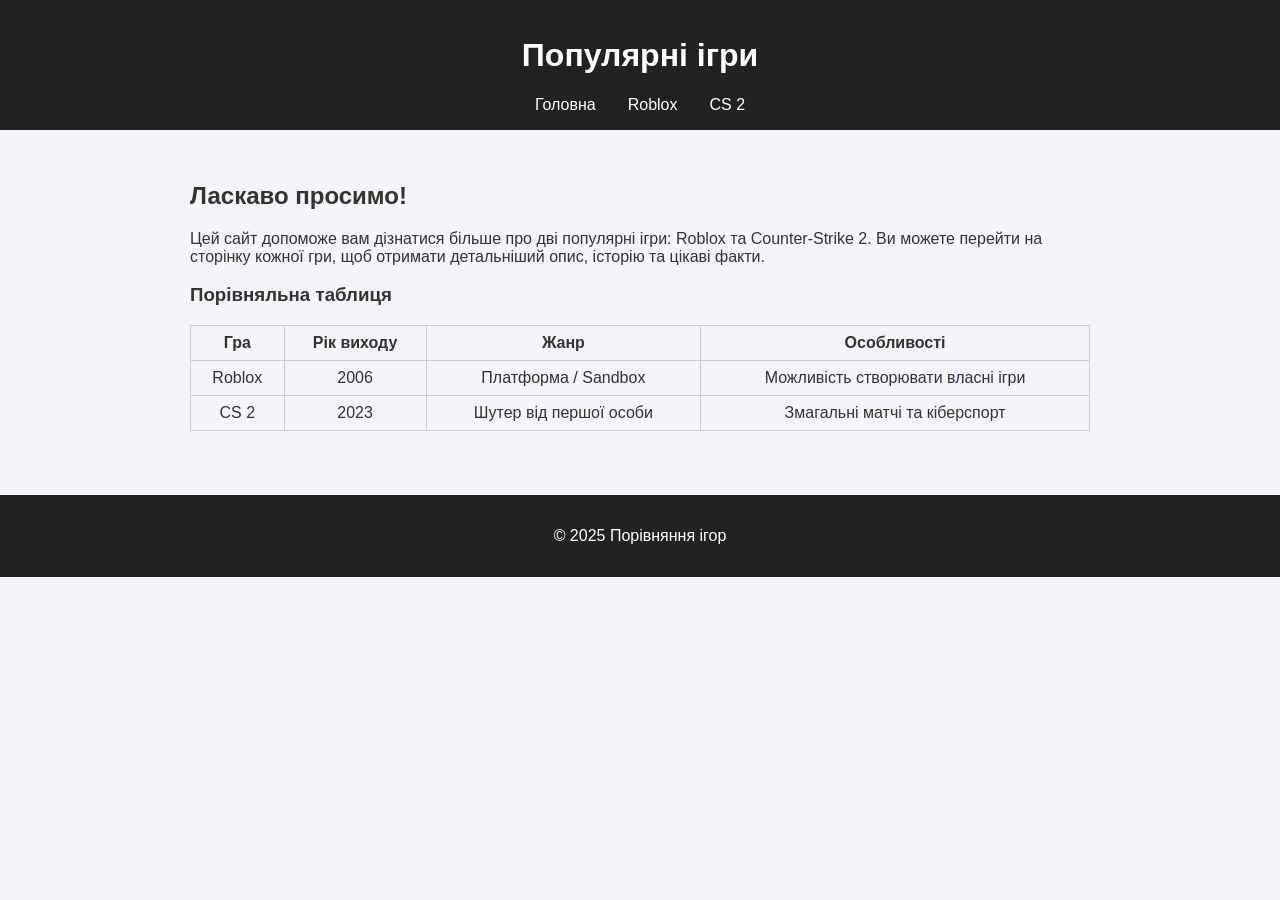
<file: index.html>
<!DOCTYPE html>
<html lang="uk">
<head>
<meta charset="UTF-8">
<meta name="viewport" content="width=device-width, initial-scale=1.0">
<title>Порівняння ігор</title>
<link rel="stylesheet" href="style.css">
</head>
<body>
<header>
<h1>Популярні ігри</h1>
<nav>
<ul>
<li><a href="index.html">Головна</a></li>
<li><a href="roblox.html">Roblox</a></li>
<li><a href="cs2.html">CS 2</a></li>
</ul>
</nav>
</header>
<main>
<h2>Ласкаво просимо!</h2>
<p>Цей сайт допоможе вам дізнатися більше про дві популярні ігри: Roblox та Counter‑Strike 2. Ви можете перейти на сторінку кожної гри, щоб отримати детальніший опис, історію та цікаві факти.</p>


<h3>Порівняльна таблиця</h3>
<table>
<tr>
<th>Гра</th>
<th>Рік виходу</th>
<th>Жанр</th>
<th>Особливості</th>
</tr>
<tr>
<td>Roblox</td>
<td>2006</td>
<td>Платформа / Sandbox</td>
<td>Можливість створювати власні ігри</td>
</tr>
<tr>
<td>CS 2</td>
<td>2023</td>
<td>Шутер від першої особи</td>
<td>Змагальні матчі та кіберспорт</td>
</tr>
</table>
</main>
<footer>
<p>© 2025 Порівняння ігор</p>
</footer>
</body>
</html>
</file>
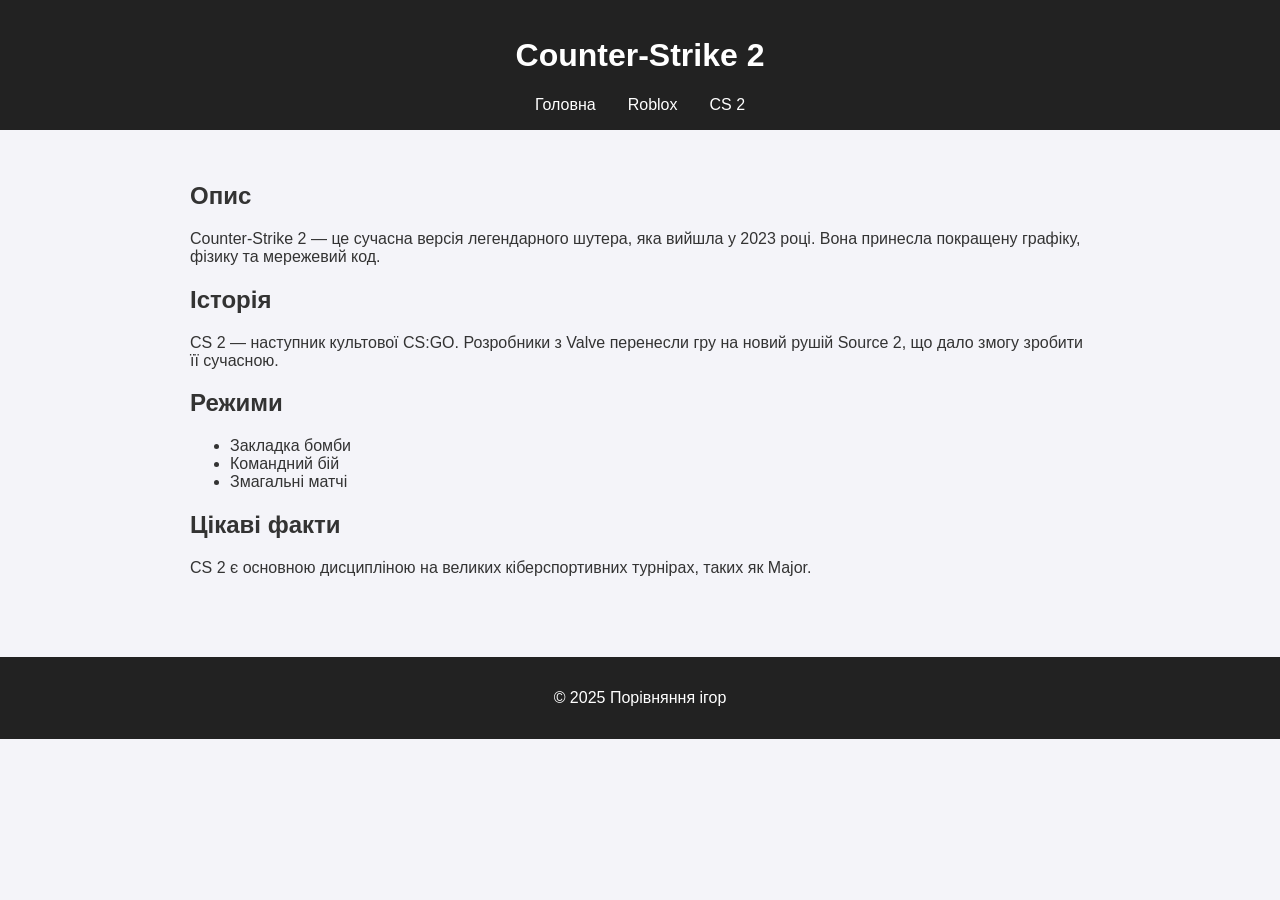
<file: cs2.html>
<!DOCTYPE html>
<html lang="uk">
<head>
<meta charset="UTF-8">
<meta name="viewport" content="width=device-width, initial-scale=1.0">
<title>Counter‑Strike 2</title>
<link rel="stylesheet" href="style.css">
</head>
<body>
<header>
<h1>Counter‑Strike 2</h1>
<nav>
<ul>
<li><a href="index.html">Головна</a></li>
<li><a href="roblox.html">Roblox</a></li>
<li><a href="cs2.html">CS 2</a></li>
</ul>
</nav>
</header>
<main>
<h2>Опис</h2>
<p>Counter‑Strike 2 — це сучасна версія легендарного шутера, яка вийшла у 2023 році. Вона принесла покращену графіку, фізику та мережевий код.</p>


<h2>Історія</h2>
<p>CS 2 — наступник культової CS:GO. Розробники з Valve перенесли гру на новий рушій Source 2, що дало змогу зробити її сучасною.</p>


<h2>Режими</h2>
<ul>
<li>Закладка бомби</li>
<li>Командний бій</li>
<li>Змагальні матчі</li>
</ul>


<h2>Цікаві факти</h2>
<p>CS 2 є основною дисципліною на великих кіберспортивних турнірах, таких як Major.</p>
</main>
<footer>
<p>© 2025 Порівняння ігор</p>
</footer>
</body>
</html>
</file>
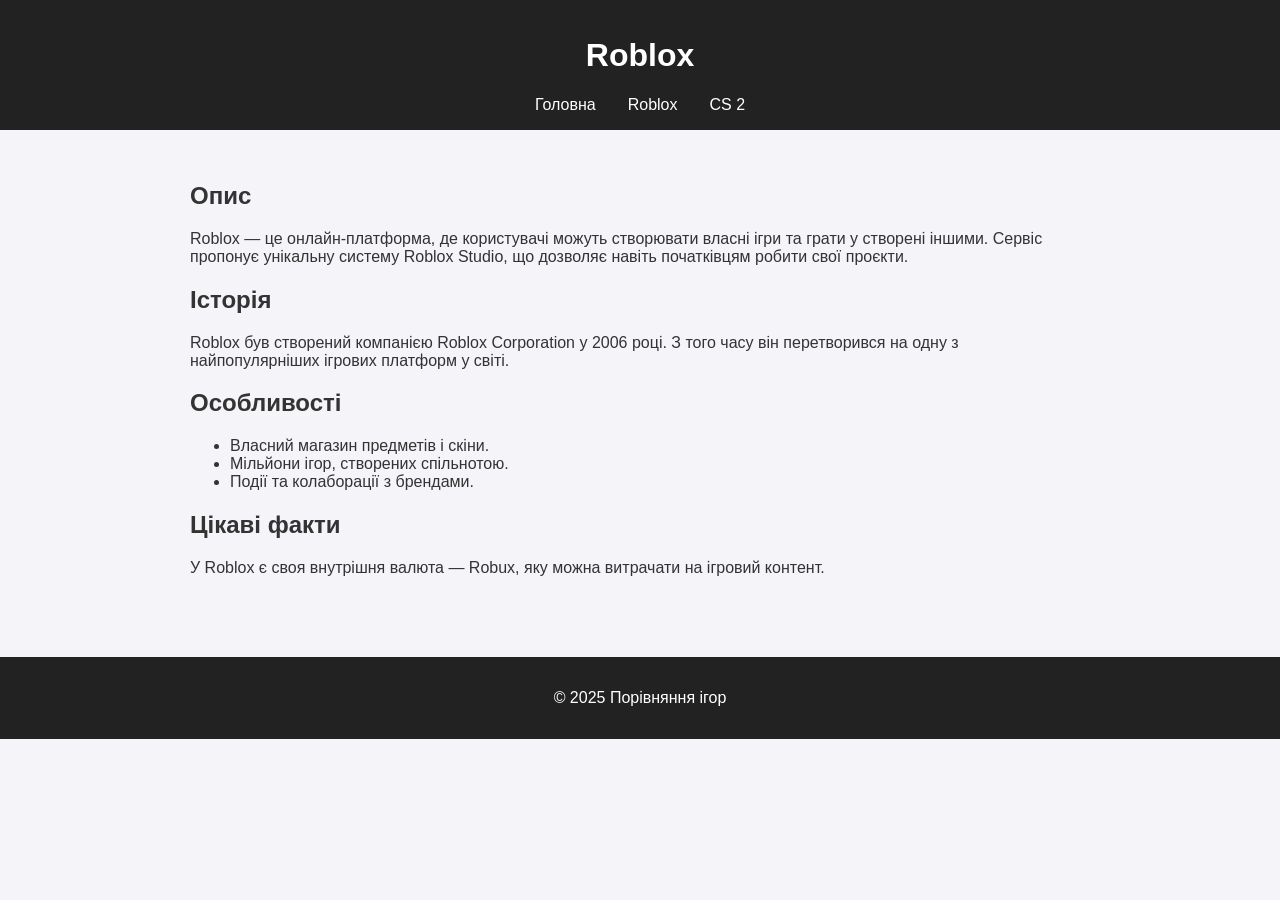
<file: roblox.html>
<!DOCTYPE html>
<html lang="uk">
<head>
<meta charset="UTF-8">
<meta name="viewport" content="width=device-width, initial-scale=1.0">
<title>Roblox</title>
<link rel="stylesheet" href="style.css">
</head>
<body>
<header>
<h1>Roblox</h1>
<nav>
<ul>
<li><a href="index.html">Головна</a></li>
<li><a href="roblox.html">Roblox</a></li>
<li><a href="cs2.html">CS 2</a></li>
</ul>
</nav>
</header>
<main>
<h2>Опис</h2>
<p>Roblox — це онлайн‑платформа, де користувачі можуть створювати власні ігри та грати у створені іншими. Сервіс пропонує унікальну систему Roblox Studio, що дозволяє навіть початківцям робити свої проєкти.</p>


<h2>Історія</h2>
<p>Roblox був створений компанією Roblox Corporation у 2006 році. З того часу він перетворився на одну з найпопулярніших ігрових платформ у світі.</p>


<h2>Особливості</h2>
<ul>
<li>Власний магазин предметів і скіни.</li>
<li>Мільйони ігор, створених спільнотою.</li>
<li>Події та колаборації з брендами.</li>
</ul>


<h2>Цікаві факти</h2>
<p>У Roblox є своя внутрішня валюта — Robux, яку можна витрачати на ігровий контент.</p>
</main>
<footer>
<p>© 2025 Порівняння ігор</p>
</footer>
</body>
</html>
</file>
<file: style.css>
body {
font-family: Arial, sans-serif;
margin: 0;
padding: 0;
background: #f4f4f9;
color: #333;
}
header {
background: #222;
color: #fff;
padding: 1rem;
text-align: center;
}
nav ul {
list-style: none;
padding: 0;
display: flex;
justify-content: center;
margin: 1rem 0 0;
}
nav li {
margin: 0 1rem;
}
nav a {
color: #fff;
text-decoration: none;
}
nav a:hover {
text-decoration: underline;
}
main {
padding: 2rem;
max-width: 900px;
margin: auto;
}
footer {
background: #222;
color: #fff;
text-align: center;
padding: 1rem;
margin-top: 2rem;
}
table {
width: 100%;
border-collapse: collapse;
margin-top: 1rem;
}
th, td {
border: 1px solid #ccc;
padding: 0.5rem;
text-align: center;
}
</file>
